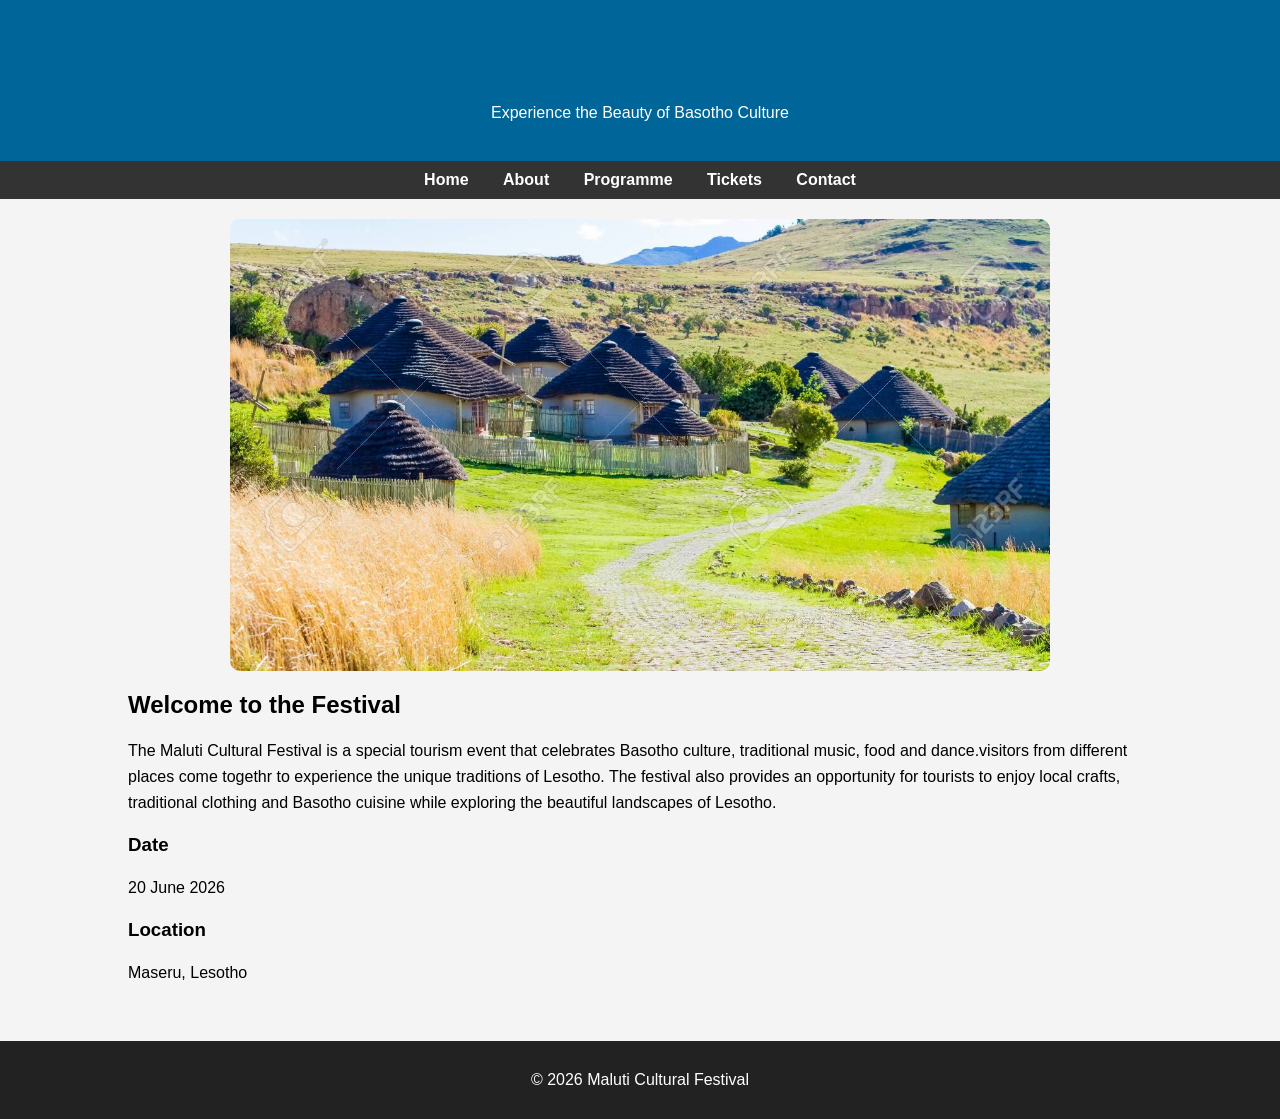
<file: index.html>
<!DOCTYPE html>
<html>
<head>
<title>Maluti Cultural Festival</title>
<link rel="stylesheet" href="style.css">
</head>

<body>

<header>
<h1>Maluti Cultural Festival</h1>
<p>Experience the Beauty of Basotho Culture</p>
</header>

<nav>
<a href="index.html">Home</a>
<a href="about.html">About</a>
<a href="programme.html">Programme</a>
<a href="tickets.html">Tickets</a>
<a href="contact.html">Contact</a>
</nav>

<div class="container">

<img src="festival.jpg">

<h2>Welcome to the Festival</h2>

<p>
The Maluti Cultural Festival is a special tourism event  that celebrates 
Basotho culture, traditional music, food and dance.visitors from different places come togethr to experience the unique traditions of Lesotho.
The festival also provides an opportunity for tourists to enjoy local crafts, traditional clothing and Basotho cuisine while exploring the beautiful landscapes of Lesotho.
</p>

<h3>Date</h3>
<p>20 June 2026</p>

<h3>Location</h3>
<p>Maseru, Lesotho</p>

</div>

<footer>
<p>© 2026 Maluti Cultural Festival</p>
</footer>

</body>
</html>
</file>
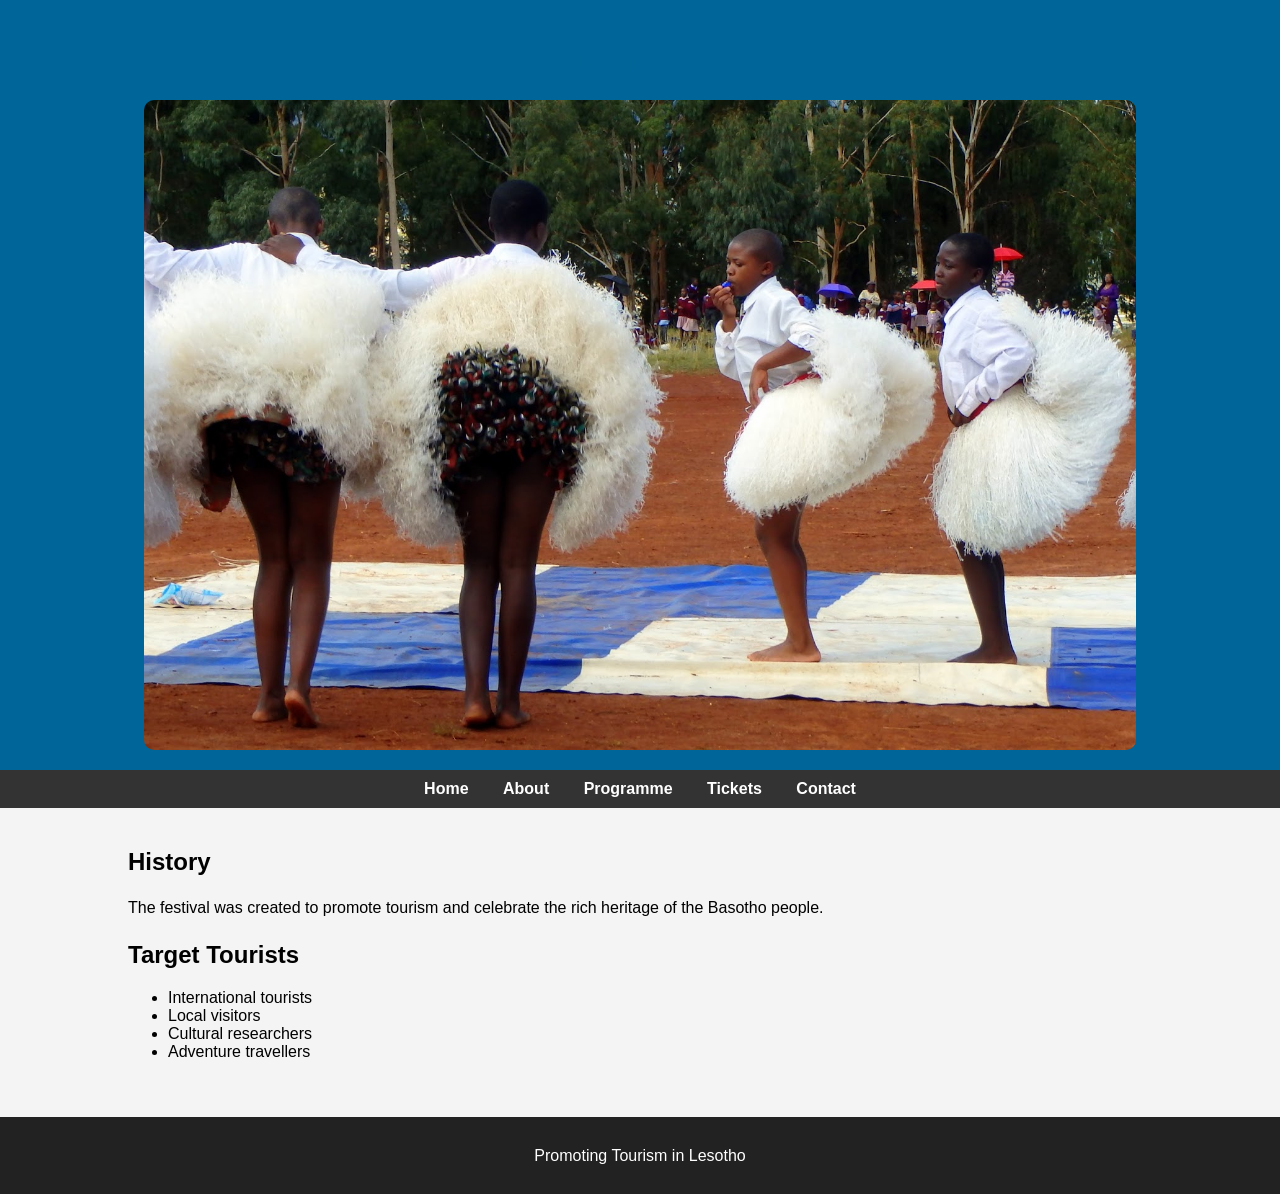
<file: about.html>
<!DOCTYPE html>
<html>
<head>
<title>About the Festival</title>
<link rel="stylesheet" href="style.css">
</head>

<body>

<header>
<h1>About the Festival</h1>
<img src="dance.jpg" alt="Basotho Cultural Dance" width="600">
</header>

<nav>
<a href="index.html">Home</a>
<a href="about.html">About</a>
<a href="programme.html">Programme</a>
<a href="tickets.html">Tickets</a>
<a href="contact.html">Contact</a>
</nav>

<div class="container">

<h2>History</h2>

<p>
The festival was created to promote tourism and celebrate the rich heritage of the Basotho people.
</p>

<h2>Target Tourists</h2>

<ul>
<li>International tourists</li>
<li>Local visitors</li>
<li>Cultural researchers</li>
<li>Adventure travellers</li>
</ul>

</div>

<footer>
<p>Promoting Tourism in Lesotho</p>
</footer>

</body>
</html>
</file>
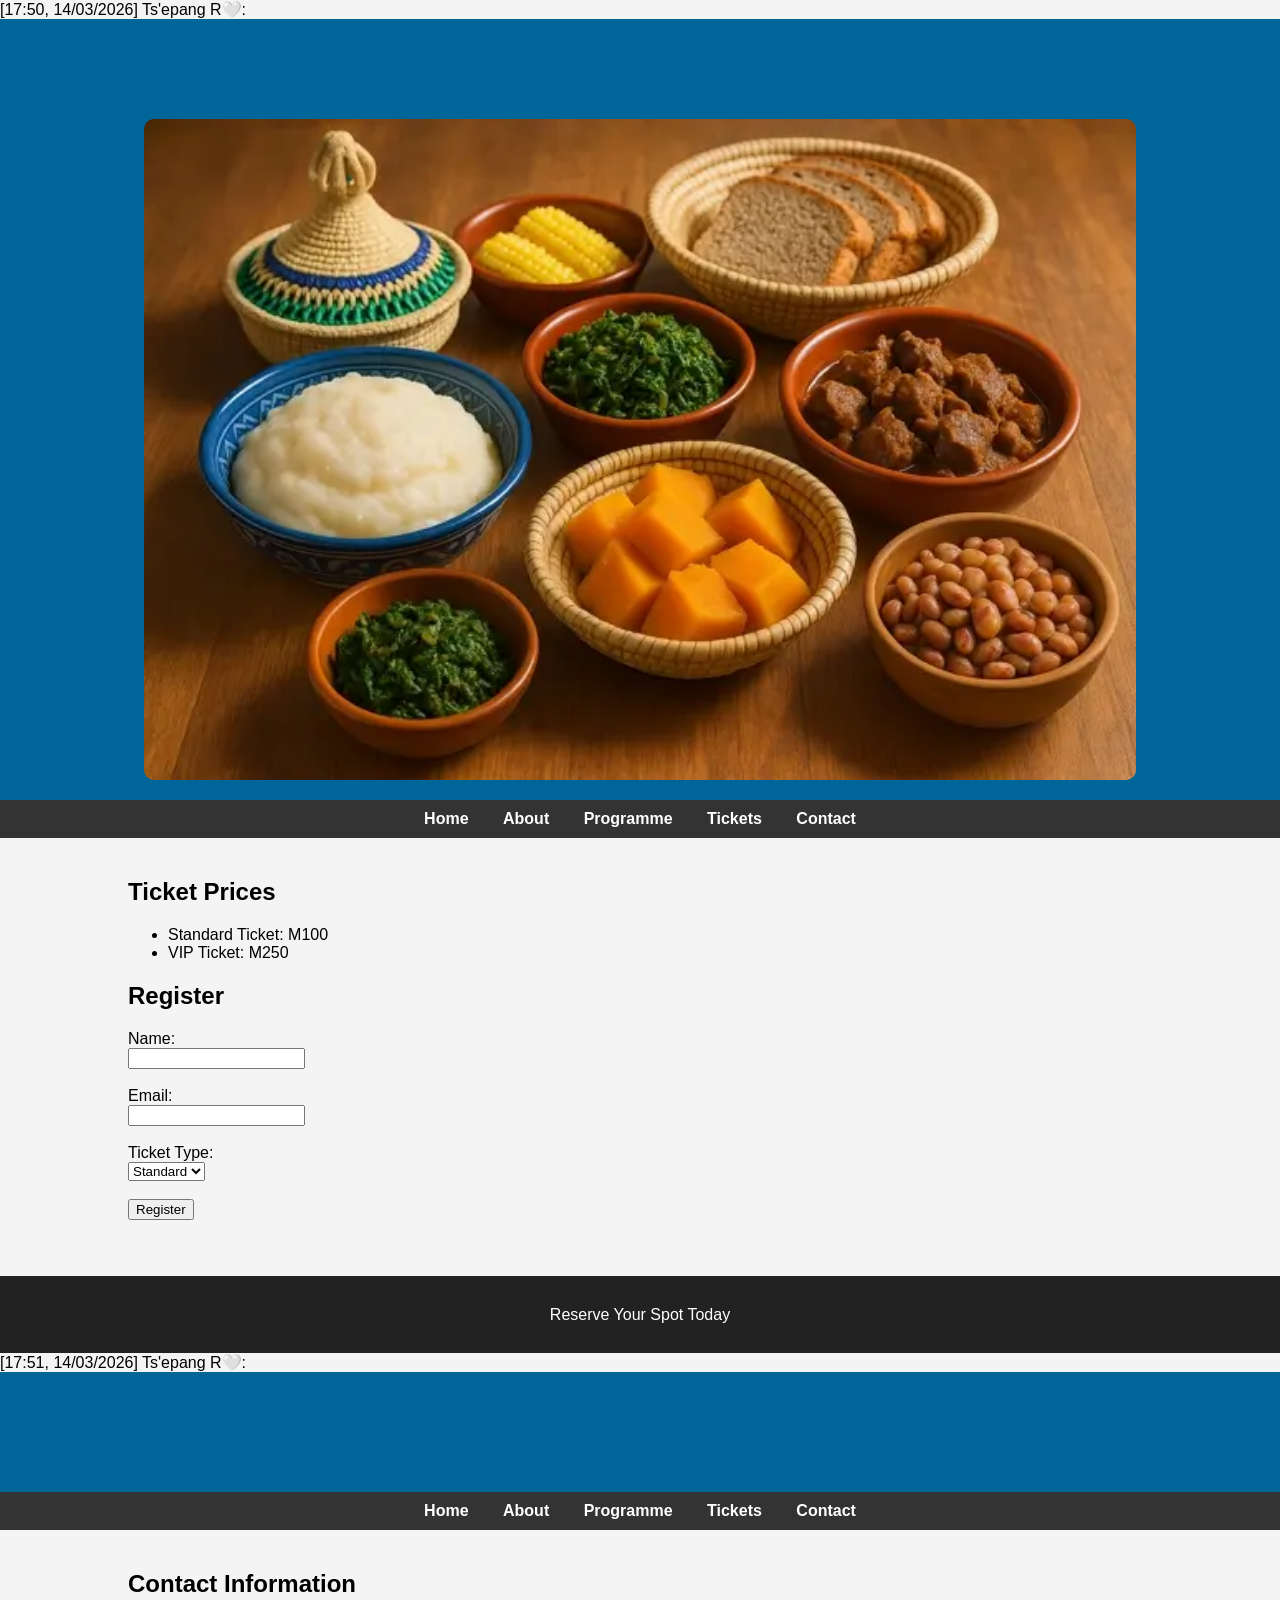
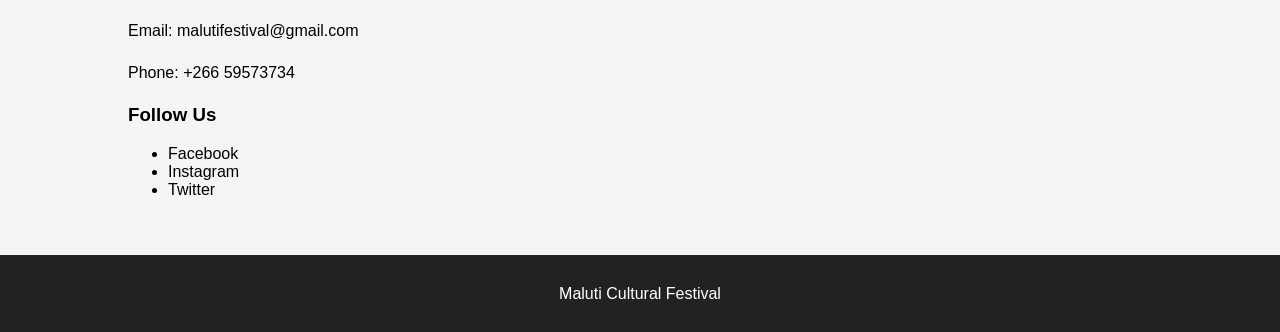
<file: contact.html>
[17:50, 14/03/2026] Ts'epang R🤍: <!DOCTYPE html>
<html>
<head>
<title>Tickets</title>
<link rel="stylesheet" href="style.css">
</head>

<body>

<header>
<h1>Contact Us</h1>
<img src="food.jpg" alt="Basotho Food Festival" width="600">
</header>

<nav>
<a href="index.html">Home</a>
<a href="about.html">About</a>
<a href="programme.html">Programme</a>
<a href="tickets.html">Tickets</a>
<a href="contact.html">Contact</a>
</nav>

<div class="container">

<h2>Ticket Prices</h2>

<ul>
<li>Standard Ticket: M100</li>
<li>VIP Ticket: M250</li>
</ul>

<h2>Register</h2>

<form>

Name:<br>
<input type="text"><br><br>

Email:<br>
<input type="email"><br><br>

Ticket Type:<br>
<select>
<option>Standard</option>
<option>VIP</option>
</select>

<br><br>

<input type="submit" value="Register">

</form>

</div>

<footer>
<p>Reserve Your Spot Today</p>
</footer>

</body>
</html>
[17:51, 14/03/2026] Ts'epang R🤍: <!DOCTYPE html>
<html>
<head>
<title>Contact Us</title>
<link rel="stylesheet" href="style.css">
</head>

<body>

<header>
<h1>Contact Us</h1>
</header>

<nav>
<a href="index.html">Home</a>
<a href="about.html">About</a>
<a href="programme.html">Programme</a>
<a href="tickets.html">Tickets</a>
<a href="contact.html">Contact</a>
</nav>

<div class="container">

<h2>Contact Information</h2>

<p>Email: malutifestival@gmail.com</p>
<p>Phone: +266 59573734</p>

<h3>Follow Us</h3>

<ul>
<li>Facebook</li>
<li>Instagram</li>
<li>Twitter</li>
</ul>

</div>

<footer>
<p>Maluti Cultural Festival</p>
</footer>

</body>
</html>
</file>
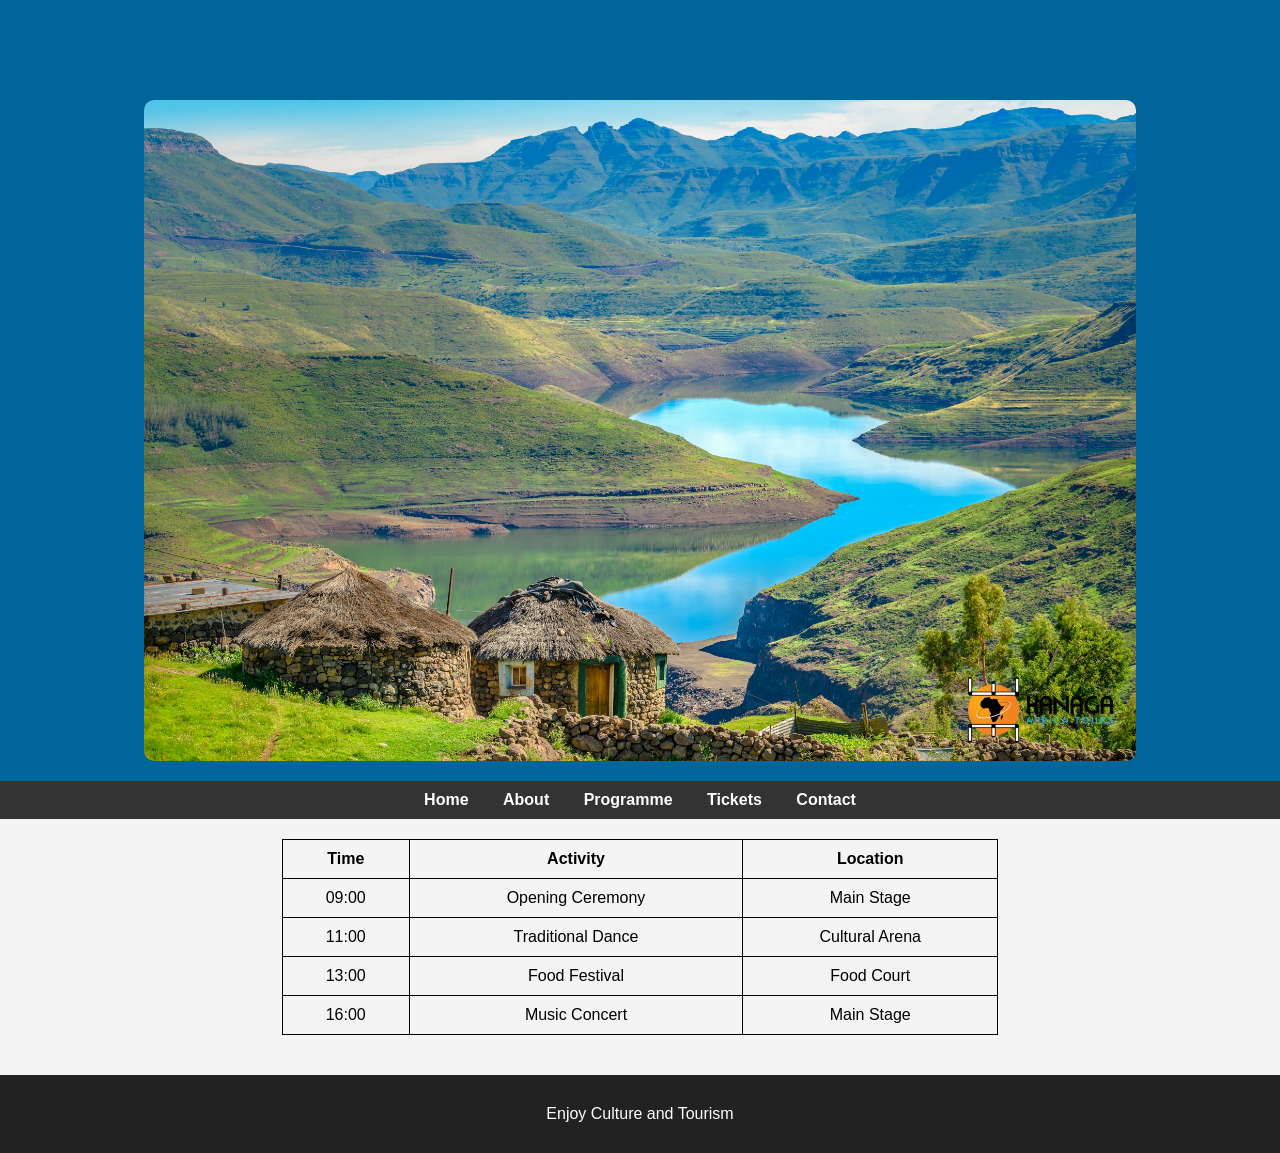
<file: programme.html>
<!DOCTYPE html>
<html>
<head>
<title>Festival Programme</title>
<link rel="stylesheet" href="style.css">
</head>

<body>

<header>
<h1>Festival Programme</h1>
<img src="mountain.jpg" alt="Lesotho Mountains" width="600"> 
</header>

<nav>
<a href="index.html">Home</a>
<a href="about.html">About</a>
<a href="programme.html">Programme</a>
<a href="tickets.html">Tickets</a>
<a href="contact.html">Contact</a>
</nav>

<div class="container">

<table>

<tr>
<th>Time</th>
<th>Activity</th>
<th>Location</th>
</tr>

<tr>
<td>09:00</td>
<td>Opening Ceremony</td>
<td>Main Stage</td>
</tr>

<tr>
<td>11:00</td>
<td>Traditional Dance</td>
<td>Cultural Arena</td>
</tr>

<tr>
<td>13:00</td>
<td>Food Festival</td>
<td>Food Court</td>
</tr>

<tr>
<td>16:00</td>
<td>Music Concert</td>
<td>Main Stage</td>
</tr>

</table>

</div>

<footer>
<p>Enjoy Culture and Tourism</p>
</footer>

</body>
</html>
</file>
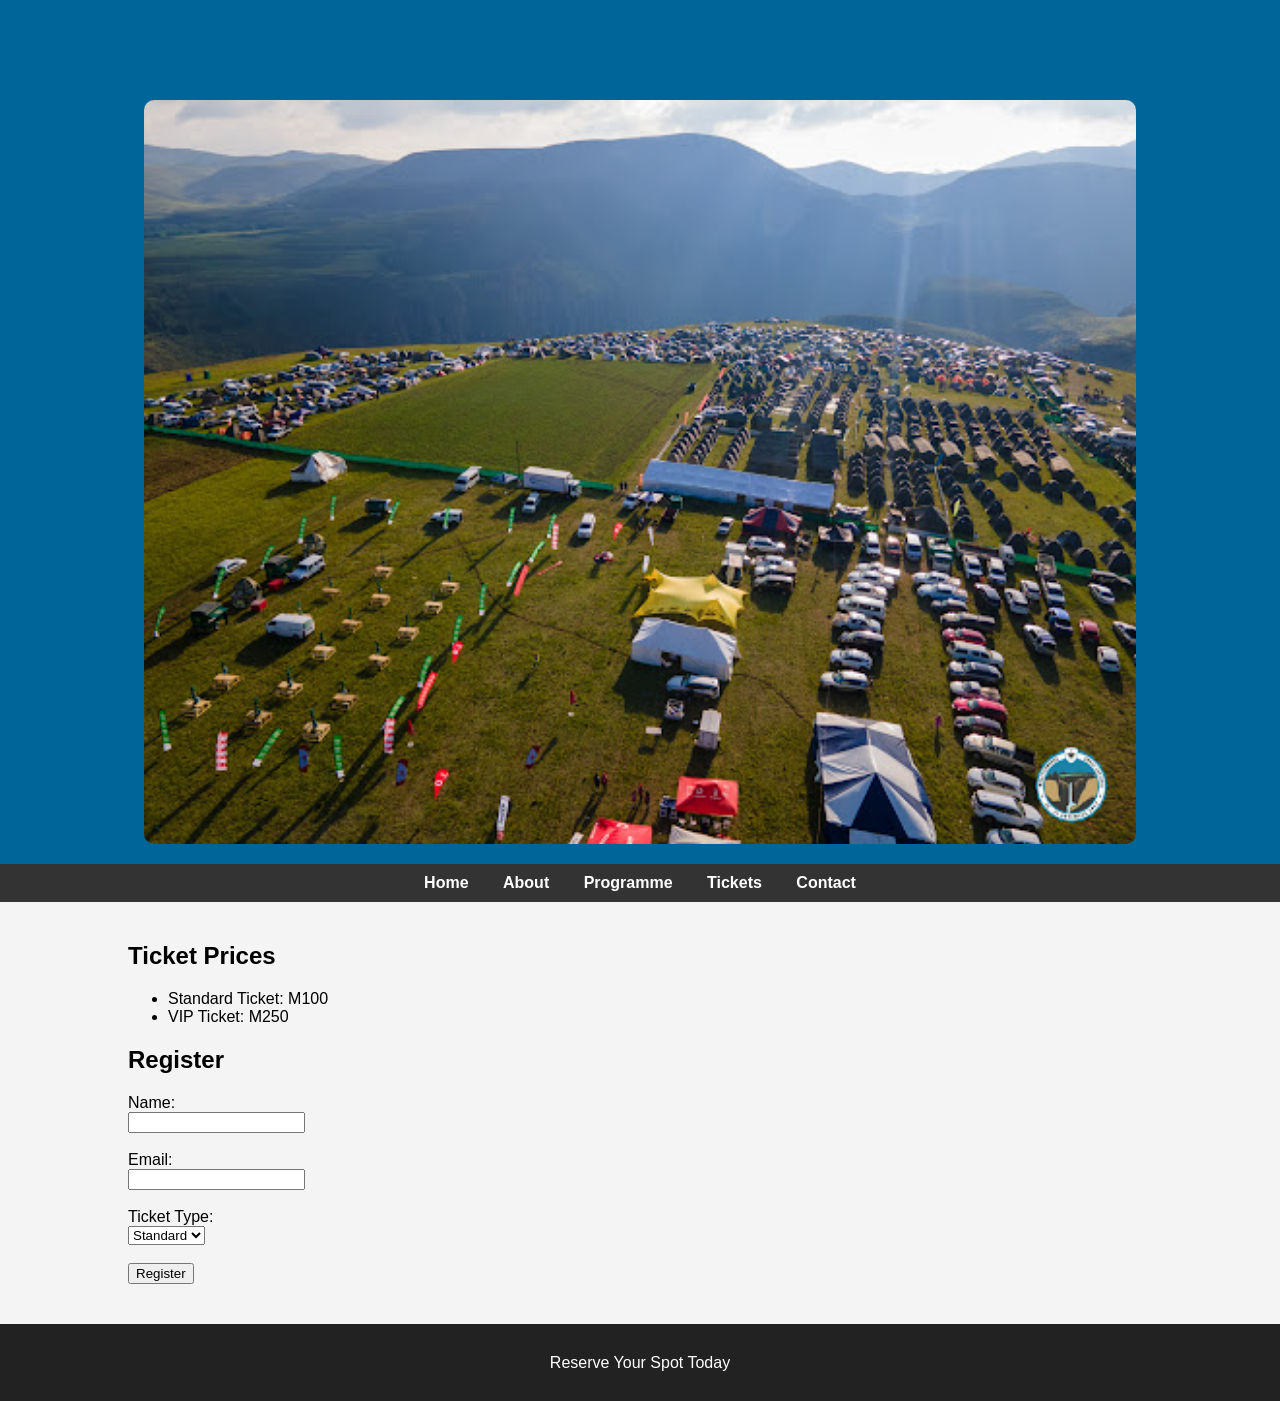
<file: tickets.html>
<!DOCTYPE html>
<html>
<head>
<title>Tickets</title>
<link rel="stylesheet" href="style.css">
</head>

<body>

<header>
<h1>Tickets and Registration</h1>
<img src="fest.jpg" alt="Festival Crowd" width="600">
</header>

<nav>
<a href="index.html">Home</a>
<a href="about.html">About</a>
<a href="programme.html">Programme</a>
<a href="tickets.html">Tickets</a>
<a href="contact.html">Contact</a>
</nav>

<div class="container">

<h2>Ticket Prices</h2>

<ul>
<li>Standard Ticket: M100</li>
<li>VIP Ticket: M250</li>
</ul>

<h2>Register</h2>

<form>

Name:<br>
<input type="text"><br><br>

Email:<br>
<input type="email"><br><br>

Ticket Type:<br>
<select>
<option>Standard</option>
<option>VIP</option>
</select>

<br><br>

<input type="submit" value="Register">

</form>

</div>

<footer>
<p>Reserve Your Spot Today</p>
</footer>

</body>
</html>
</file>
<file: style.css>
body{
font-family: Arial, sans-serif;
background-color:#f4f4f4;
margin:0;
}

header{
background:#006699;
color:white;
text-align:center;
padding:20px;
}

nav{
background:#333;
padding:10px;
text-align:center;
}

nav a{
color:white;
margin:15px;
text-decoration:none;
font-weight:bold;
}

nav a:hover{
color:yellow;
}

.container{
padding:20px;
}

img{
width:80%;
display:block;
margin:auto;
}

table{
width:70%;
margin:auto;
border-collapse:collapse;
}

th, td{
border:1px solid black;
padding:10px;
text-align:center;
}

footer{
background:#222;
color:white;
text-align:center;
padding:10px;
margin-top:20px;
}
img{
display:block;
margin:auto;
border-radius:10px;
}

.container{
width:80%;
margin:auto;
}

h1{
text-align:center;
color:#006699;
}

p{
line-height:1.6;
}
</file>
